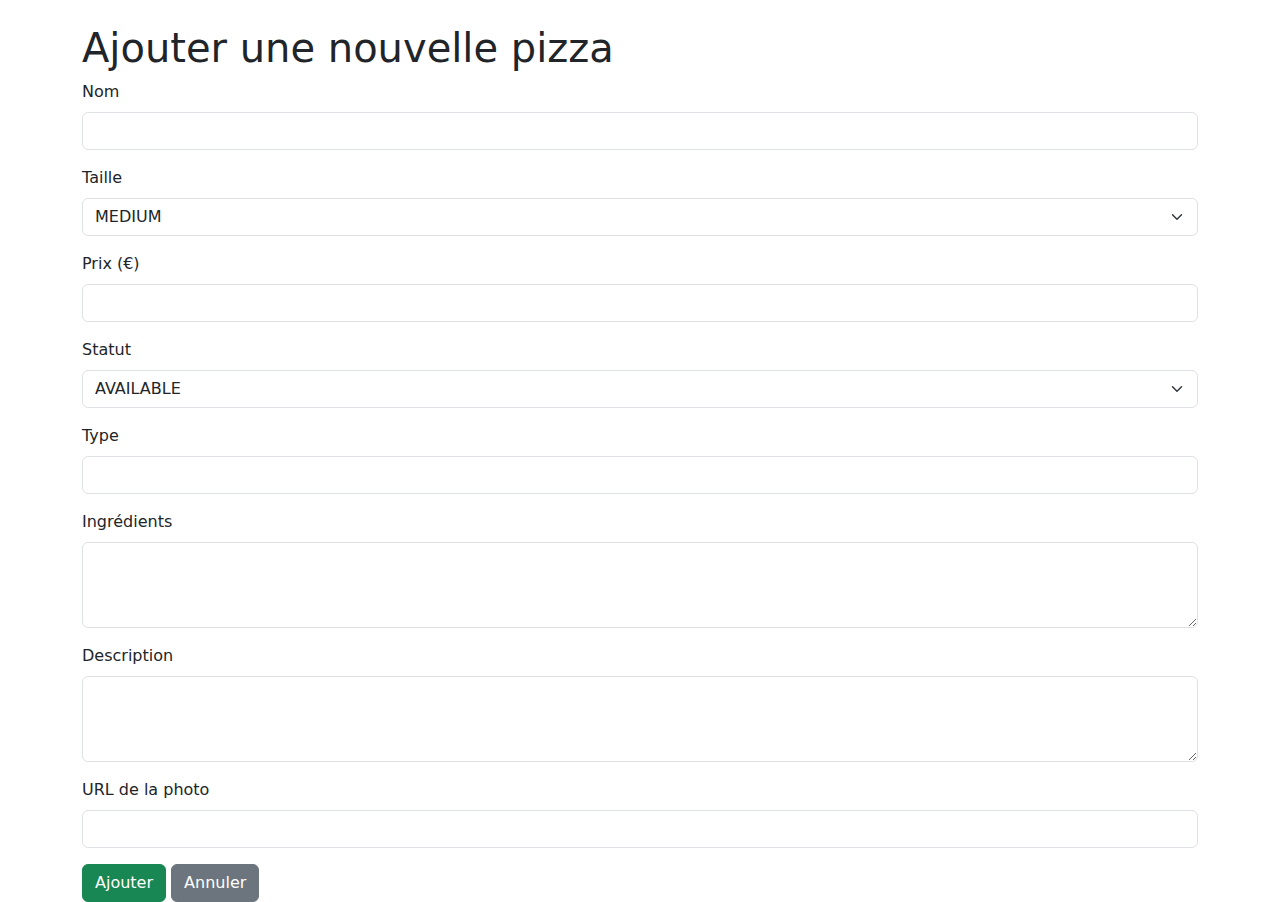
<file: src/main/resources/templates/pizzas/add.html>
<!DOCTYPE html>
<html xmlns:th="http://www.thymeleaf.org">
<head>
    <meta charset="UTF-8" />
    <title>Ajouter une pizza</title>
    <link rel="stylesheet" href="https://cdn.jsdelivr.net/npm/bootstrap@5.3.0/dist/css/bootstrap.min.css" />
</head>
<body>
<div class="container mt-4">
    <h1>Ajouter une nouvelle pizza</h1>
    <form th:action="@{/pizzas/add}" th:object="${pizza}" method="post">
        <div class="mb-3">
            <label for="namePizza" class="form-label">Nom</label>
            <input type="text" th:field="*{namePizza}" class="form-control" id="namePizza" required />
        </div>

        <div class="mb-3">
            <label for="sizePizza" class="form-label">Taille</label>
            <select th:field="*{sizePizza}" class="form-select" id="sizePizza" required>
                <option th:each="size : ${T(com.example.data.Pizza.PizzaSize).values()}"
                        th:value="${size}" th:text="${size}">MEDIUM</option>
            </select>
        </div>

        <div class="mb-3">
            <label for="pricePizza" class="form-label">Prix (€)</label>
            <input type="number" step="0.01" th:field="*{pricePizza}" class="form-control" id="pricePizza" required />
        </div>

        <div class="mb-3">
            <label for="statutPizza" class="form-label">Statut</label>
            <select th:field="*{statutPizza}" class="form-select" id="statutPizza" required>
                <option th:each="st : ${T(com.example.data.Pizza.PizzaStatut).values()}"
                        th:value="${st}" th:text="${st}">AVAILABLE</option>
            </select>
        </div>

        <div class="mb-3">
            <label for="nameType" class="form-label">Type</label>
            <input type="text" th:field="*{nameType}" class="form-control" id="nameType" required />
        </div>

        <div class="mb-3">
            <label for="ingredientsPizza" class="form-label">Ingrédients</label>
            <textarea th:field="*{ingredientsPizza}" class="form-control" id="ingredientsPizza" rows="3" required></textarea>
        </div>

        <div class="mb-3">
            <label for="descriptionPizza" class="form-label">Description</label>
            <textarea th:field="*{descriptionPizza}" class="form-control" id="descriptionPizza" rows="3"></textarea>
        </div>

        <div class="mb-3">
            <label for="photoUrlPizza" class="form-label">URL de la photo</label>
            <input type="text" th:field="*{photoUrlPizza}" class="form-control" id="photoUrlPizza" />
        </div>

        <button type="submit" class="btn btn-success">Ajouter</button>
        <a href="/pizzas" class="btn btn-secondary">Annuler</a>
    </form>
</div>
</body>
</html>
</file>
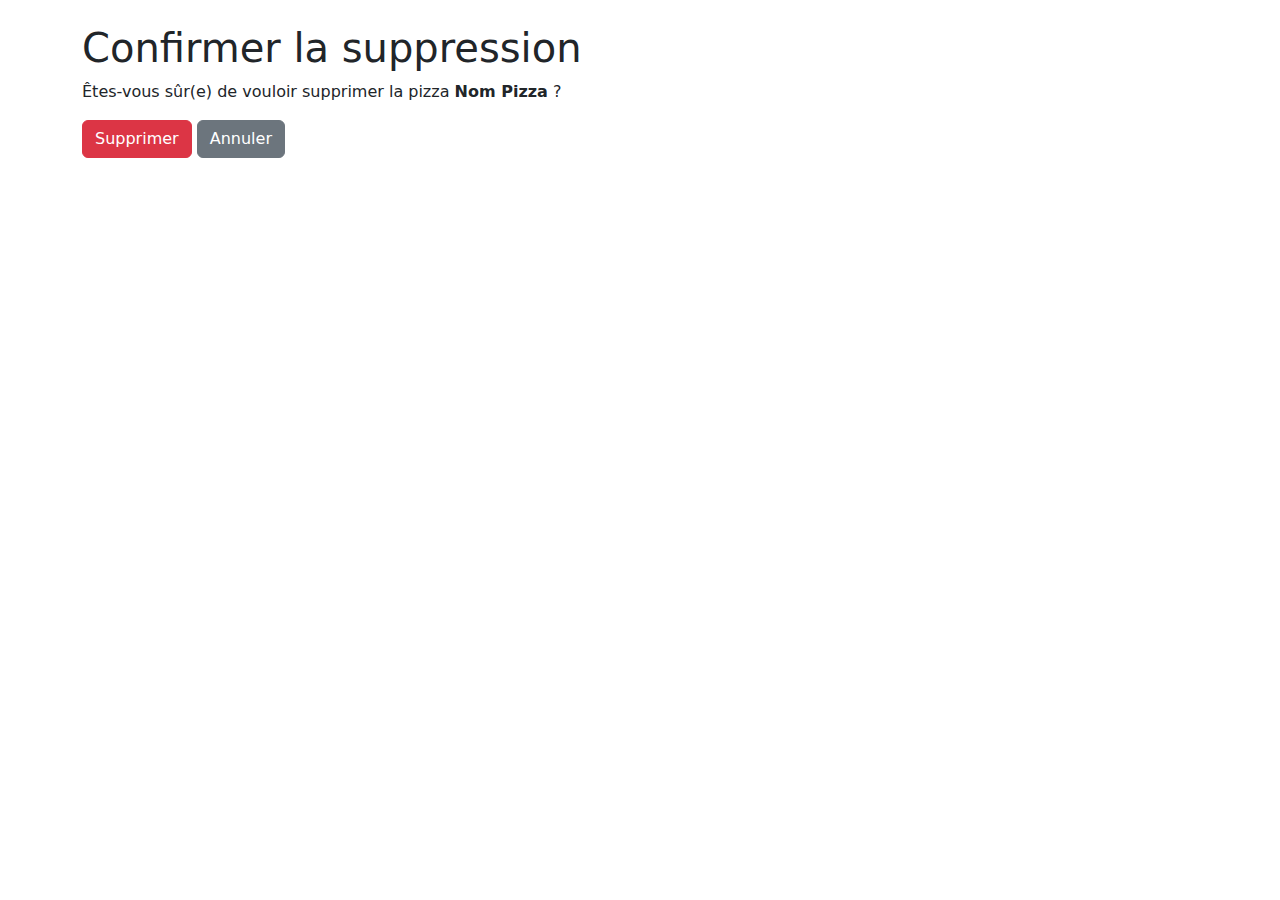
<file: src/main/resources/templates/pizzas/delete.html>
<!DOCTYPE html>
<html xmlns:th="http://www.thymeleaf.org">
<head>
    <meta charset="UTF-8" />
    <title>Supprimer une pizza</title>
    <link rel="stylesheet" href="https://cdn.jsdelivr.net/npm/bootstrap@5.3.0/dist/css/bootstrap.min.css" />
</head>
<body>
<div class="container mt-4">
    <h1>Confirmer la suppression</h1>
    <p>Êtes-vous sûr(e) de vouloir supprimer la pizza <strong th:text="${pizza.namePizza}">Nom Pizza</strong> ?</p>
    
    <form th:action="@{/pizzas/delete/{id}(id=${pizza.idPizza})}" method="post">
        <button type="submit" class="btn btn-danger">Supprimer</button>
        <a href="/pizzas" class="btn btn-secondary">Annuler</a>
    </form>
</div>
</body>
</html>
</file>
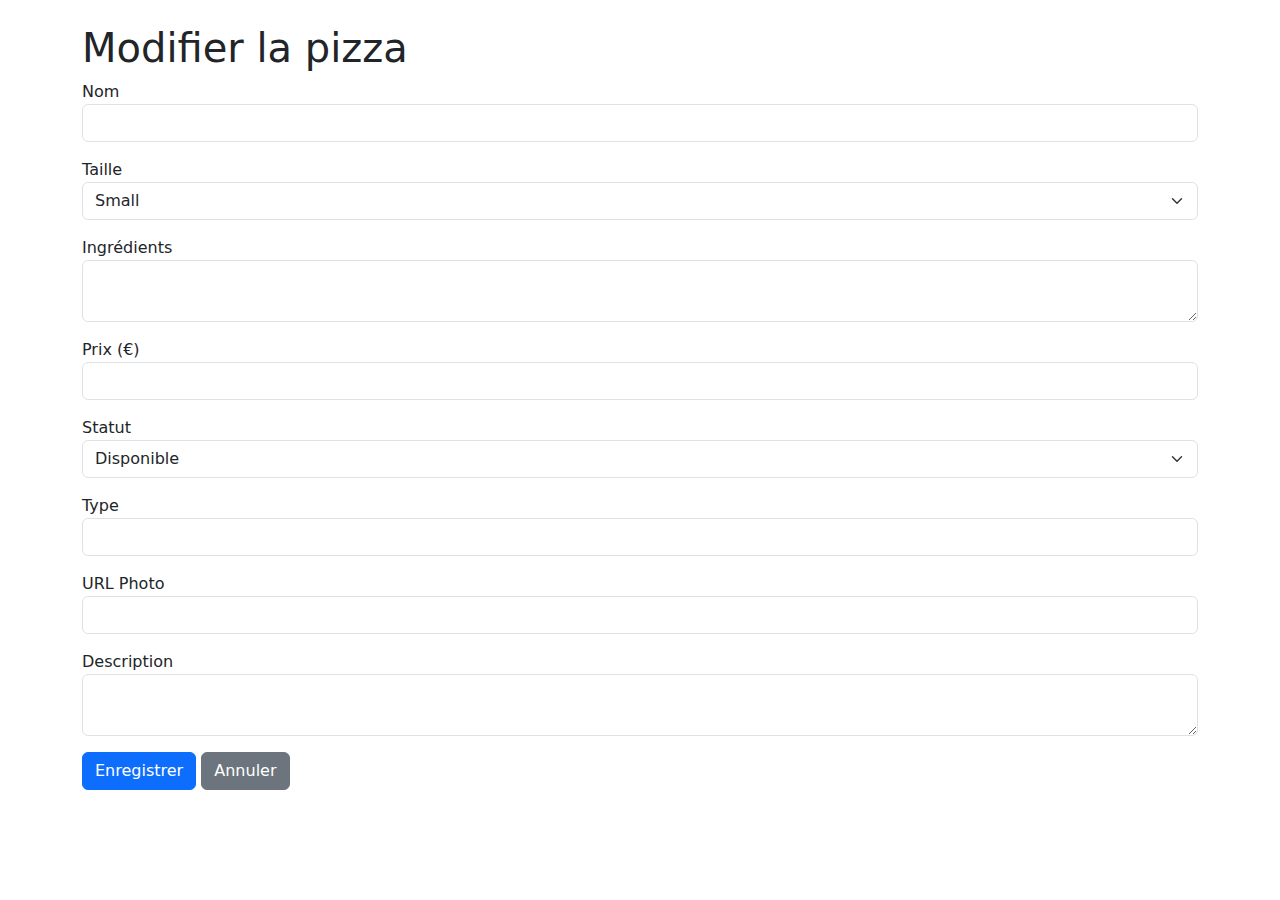
<file: src/main/resources/templates/pizzas/edit.html>
<!DOCTYPE html>
<html xmlns:th="http://www.thymeleaf.org">
<head>
    <meta charset="UTF-8" />
    <title>Modifier une pizza</title>
    <link rel="stylesheet" href="https://cdn.jsdelivr.net/npm/bootstrap@5.3.0/dist/css/bootstrap.min.css"/>
</head>
<body>
<div class="container mt-4">
    <h1>Modifier la pizza</h1>
    <form th:action="@{/pizzas/edit/{id}(id=${pizza.idPizza})}" th:object="${pizza}" method="post">
        <div class="mb-3">
            <label>Nom</label>
            <input type="text" class="form-control" th:field="*{namePizza}" />
        </div>

        <div class="mb-3">
            <label>Taille</label>
            <select class="form-select" th:field="*{sizePizza}">
                <option th:value="SMALL">Small</option>
                <option th:value="MEDIUM">Medium</option>
            </select>
        </div>

        <div class="mb-3">
            <label>Ingrédients</label>
            <textarea class="form-control" th:field="*{ingredientsPizza}"></textarea>
        </div>

        <div class="mb-3">
            <label>Prix (€)</label>
            <input type="number" step="0.01" class="form-control" th:field="*{pricePizza}" />
        </div>

        <div class="mb-3">
            <label>Statut</label>
            <select class="form-select" th:field="*{statutPizza}">
                <option th:value="AVAILABLE">Disponible</option>
                <option th:value="UNAVAILABLE">Indisponible</option>
                <option th:value="IN_PREPARATION">En préparation</option>
            </select>
        </div>

        <div class="mb-3">
            <label>Type</label>
            <input type="text" class="form-control" th:field="*{nameType}" />
        </div>

        <div class="mb-3">
            <label>URL Photo</label>
            <input type="text" class="form-control" th:field="*{photoUrlPizza}" />
        </div>

        <div class="mb-3">
            <label>Description</label>
            <textarea class="form-control" th:field="*{descriptionPizza}"></textarea>
        </div>

        <button type="submit" class="btn btn-primary">Enregistrer</button>
        <a href="/pizzas" class="btn btn-secondary">Annuler</a>
    </form>
</div>
</body>
</html>
</file>
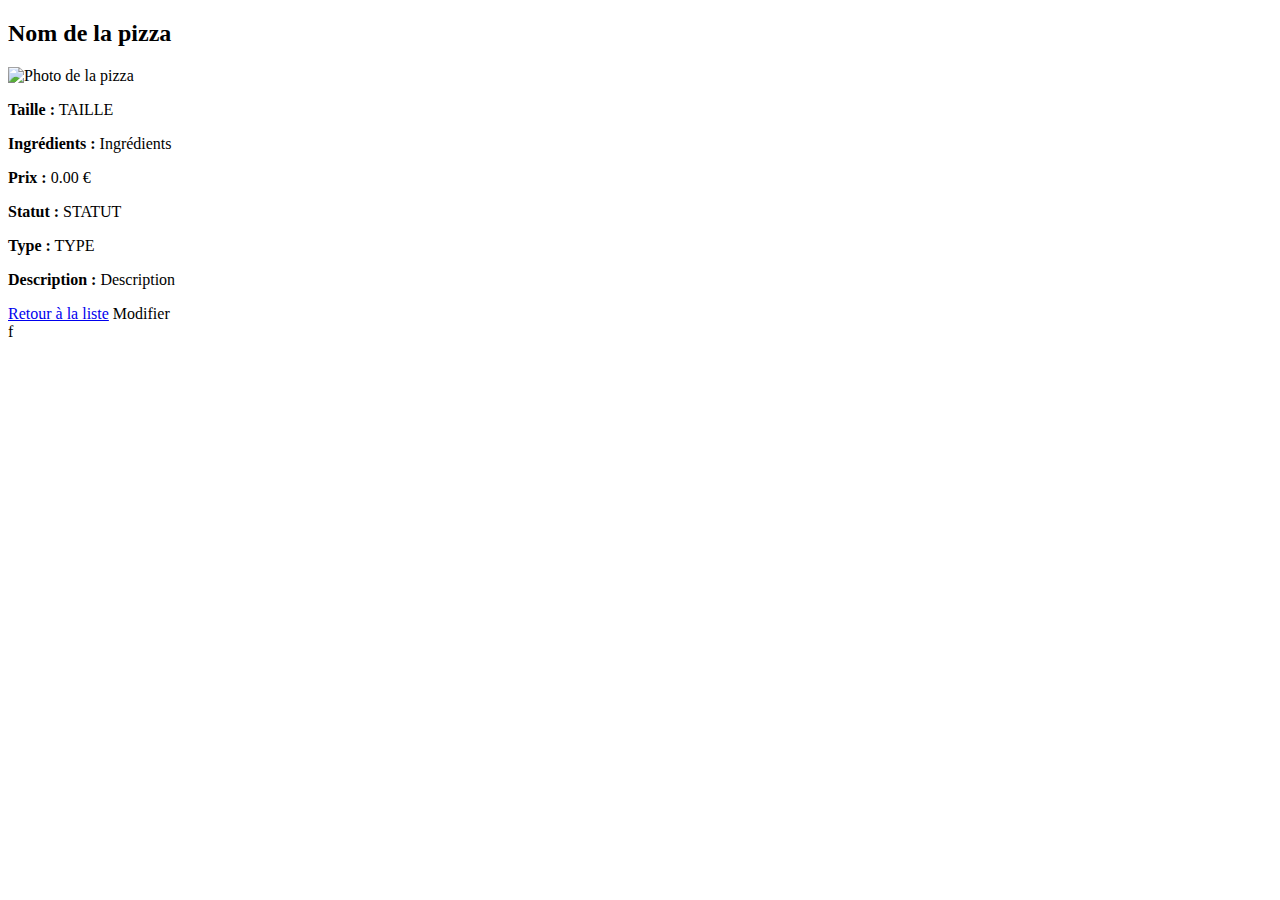
<file: src/main/resources/templates/pizzas/pizzadetails.html>
<!DOCTYPE html>
<html xmlns:th="http://www.thymeleaf.org" th:replace="~{fragments/layout :: layout (~{::body})}" lang="fr">
<head>
    <title th:fragment="title">Détails Pizza</title>
</head>

<body>
<div th:fragment="content">

    <h2 class="text-center mb-4" th:text="${pizza.namePizza}">Nom de la pizza</h2>

    <div class="card mx-auto shadow" style="max-width: 600px;">
        <img th:src="${pizza.photoUrlPizza != null and !#strings.isEmpty(pizza.photoUrlPizza) 
                     ? pizza.photoUrlPizza : '/images/pizza-default.jpg'}"
             class="card-img-top" alt="Photo de la pizza">

        <div class="card-body">
            <p><strong>Taille :</strong> <span th:text="${pizza.sizePizza}">TAILLE</span></p>
            <p><strong>Ingrédients :</strong> <span th:text="${pizza.ingredientsPizza}">Ingrédients</span></p>
            <p><strong>Prix :</strong> <span th:text="${pizza.pricePizza}">0.00</span> €</p>
            <p><strong>Statut :</strong> <span th:text="${pizza.statutPizza}">STATUT</span></p>
            <p><strong>Type :</strong> <span th:text="${pizza.nameType}">TYPE</span></p>
            <p><strong>Description :</strong> <span th:text="${pizza.descriptionPizza}">Description</span></p>
        </div>

        <div class="card-footer d-flex justify-content-between">
            <a href="/pizzas" class="btn btn-secondary btn-sm">Retour à la liste</a>
            <a th:href="@{/pizzas/edit/{id}(id=${pizza.idPizza})}" class="btn btn-warning btn-sm">Modifier</a>
        </div>
    </div>

</div>
</body>f
</html>
</file>
